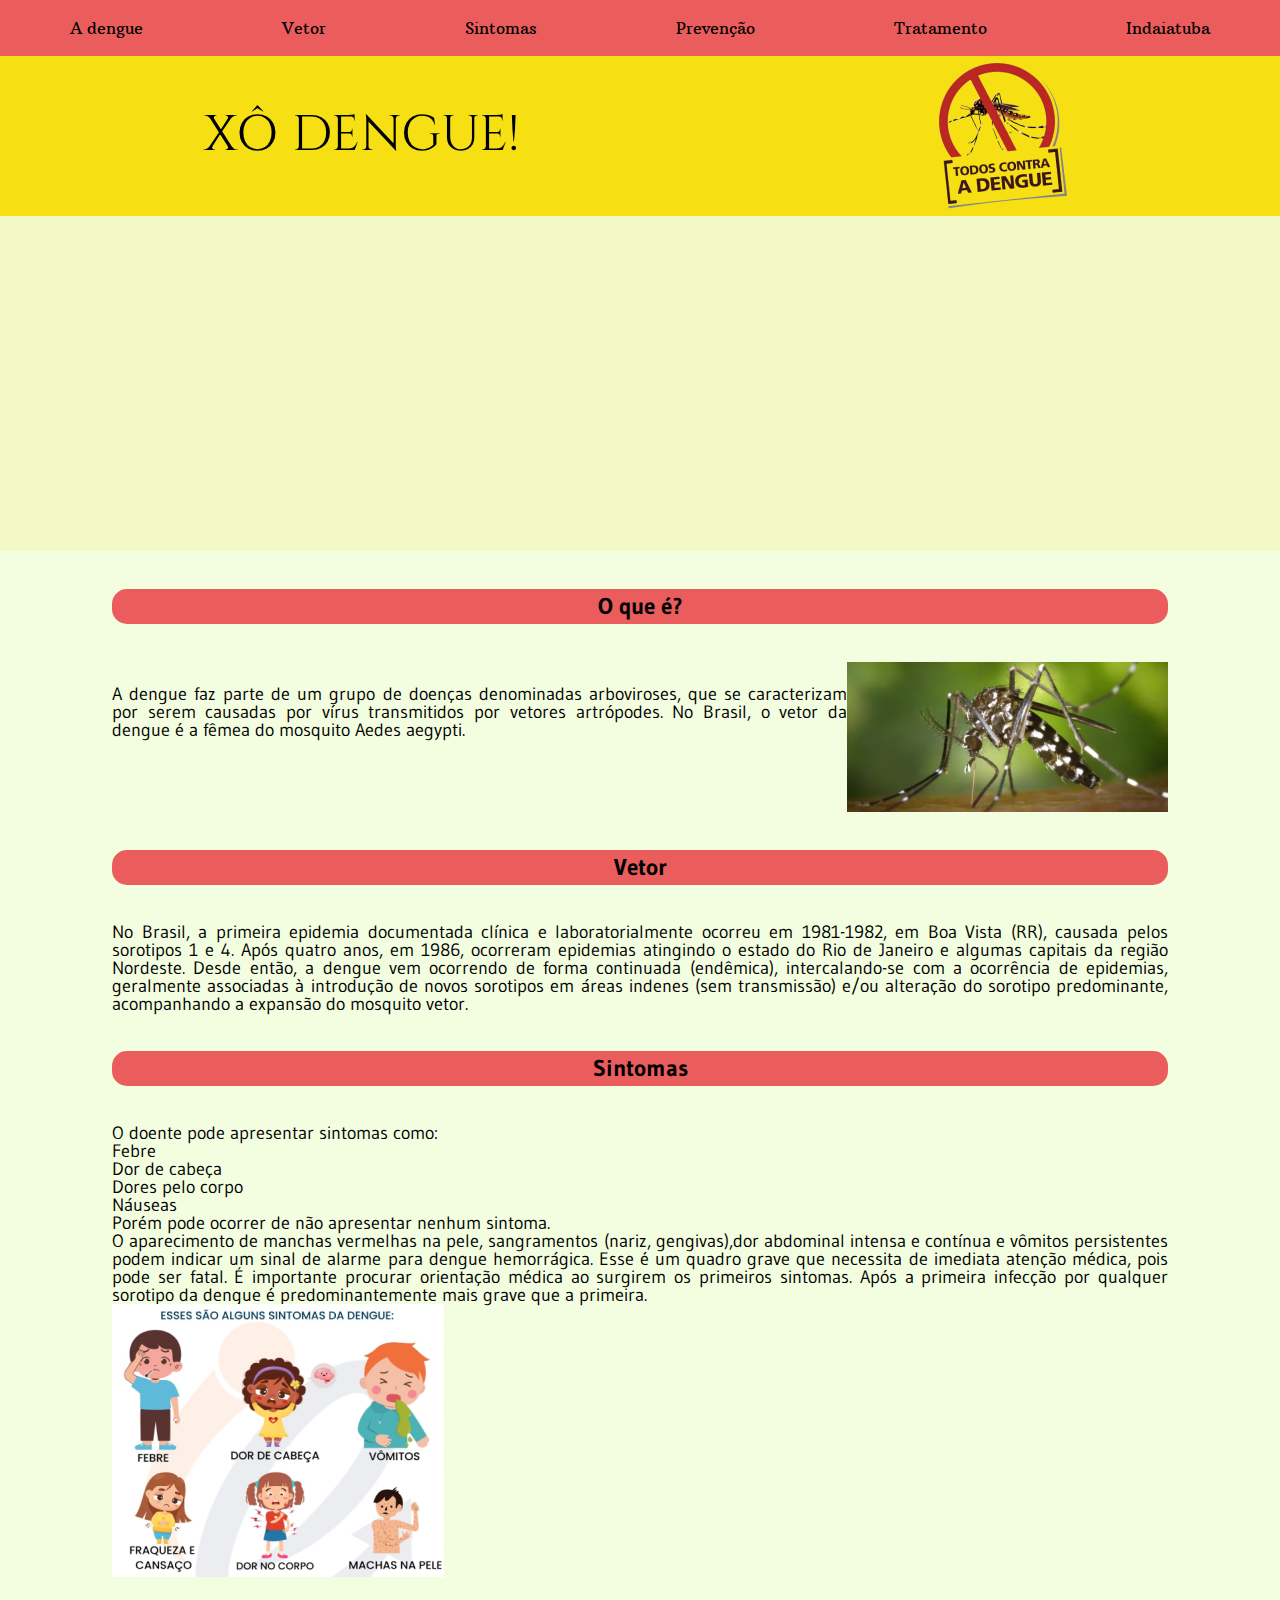
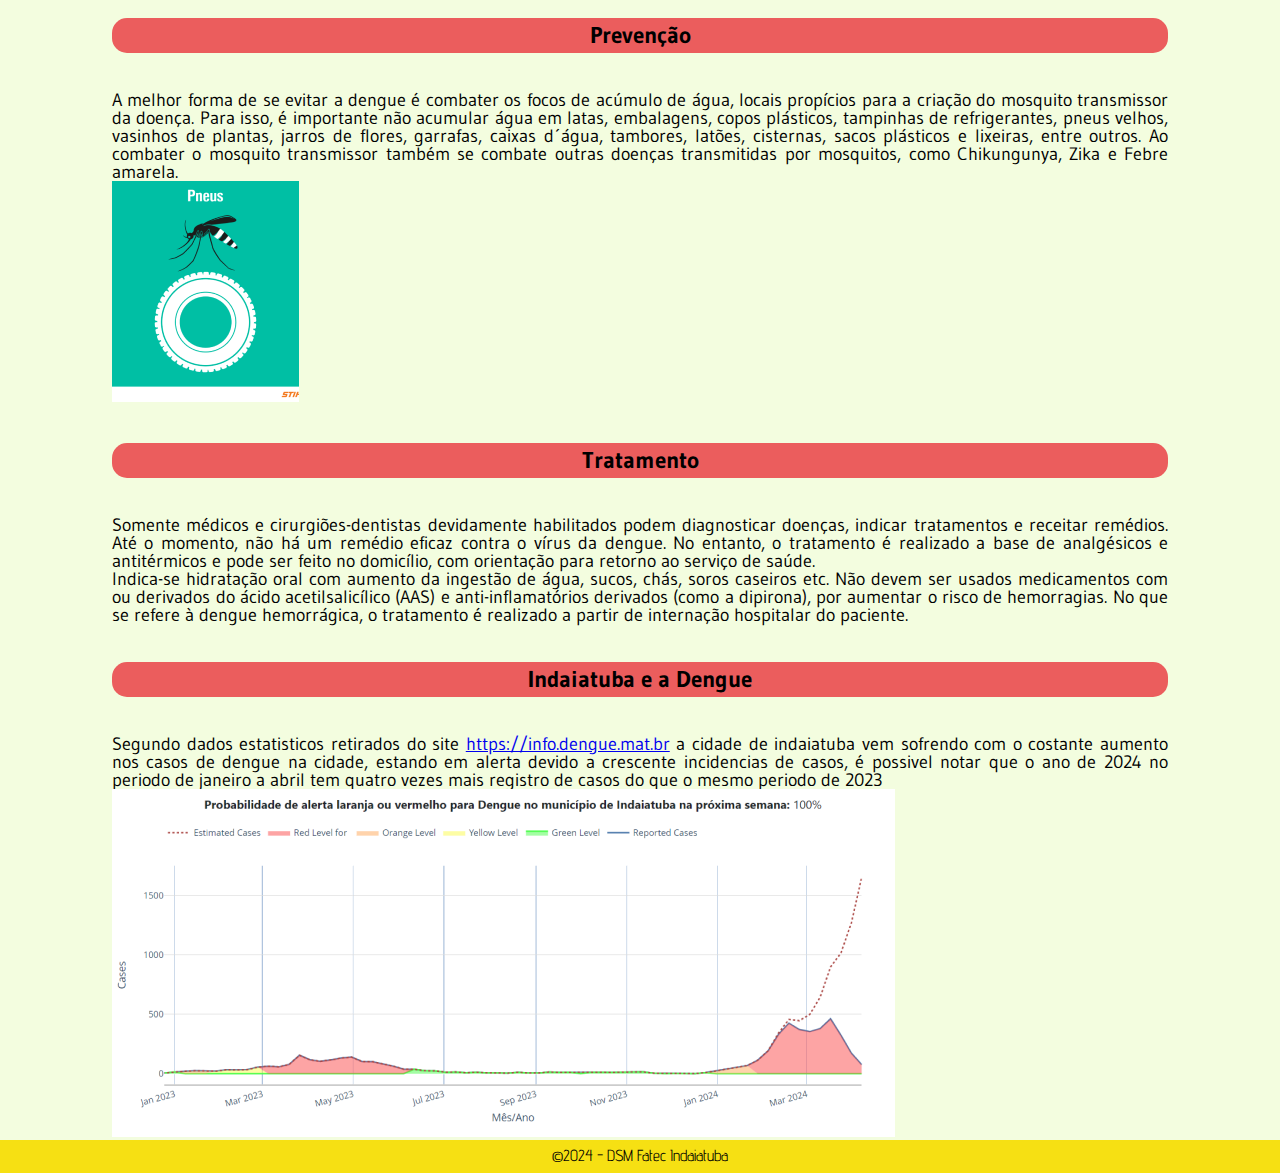
<file: index.html>
<!DOCTYPE html>
<html lang="pt-br">
<head>
    <link rel="stylesheet" href="./css/reset.css">
    <link rel="preconnect" href="https://fonts.googleapis.com">
    <link rel="preconnect" href="https://fonts.gstatic.com" crossorigin>
    <link href="https://fonts.googleapis.com/css2?family=Arbutus+Slab&display=swap" rel="stylesheet">
    <link rel="preconnect" href="https://fonts.googleapis.com">
    <link rel="preconnect" href="https://fonts.gstatic.com" crossorigin>
    <link href="https://fonts.googleapis.com/css2?family=Cinzel:wght@400..900&display=swap" rel="stylesheet">
    <link rel="preconnect" href="https://fonts.googleapis.com">
    <link rel="preconnect" href="https://fonts.gstatic.com" crossorigin>
    <link href="https://fonts.googleapis.com/css2?family=Gudea:ital,wght@0,400;0,700;1,400&display=swap" rel="stylesheet">
    <link rel="preconnect" href="https://fonts.googleapis.com">
<link rel="preconnect" href="https://fonts.gstatic.com" crossorigin>
<link href="https://fonts.googleapis.com/css2?family=Advent+Pro:ital,wght@0,100..900;1,100..900&display=swap" rel="stylesheet">
    <link rel="stylesheet" href="./css/index.css">
    <meta charset="UTF-8">
    <meta name="viewport" content="width=device-width, initial-scale=1.0">
    <title>Xô Dengue!</title>
</head>
<body>
    <nav class="menu">
        <a>A dengue</a>
        <a>Vetor</a>
        <a>Sintomas</a>
        <a>Prevenção</a>
        <a>Tratamento</a>
        <a>Indaiatuba</a>
    </nav>
    <section class="banner">
        <h1>XÔ DENGUE!</h1>
        <p><img src="./images/fotologo.png" alt='Imagem de mosquito da dengue riscado com um sinal de proibido, acompanhada do texto "Todos contra a dengue"'></p>
    </section>
    <section class="carrossel">

    </section>
    <h2>O que é?</h2>
    <section class="paragrafoum paragrafo">
        <p>A dengue faz parte de um grupo de doenças denominadas arboviroses, que se caracterizam por serem causadas por vírus transmitidos por vetores artrópodes. No Brasil, o vetor da dengue é a fêmea do mosquito Aedes aegypti.</p>
        <img src="./images/fotomosquito.png" alt="Foto de perto do mosquito Aedes aegypti, com destaque as listras brancas em seu corpo" title="Aedes aegypti">
    </section>
    <h2>Vetor</h2>
    <section class="paragrafodois paragrafo">
        <p>No Brasil, a primeira epidemia documentada clínica e laboratorialmente ocorreu em 1981-1982, em Boa Vista (RR), causada pelos sorotipos 1 e 4. Após quatro anos, em 1986, ocorreram epidemias atingindo o estado do Rio de Janeiro e algumas capitais da região Nordeste. Desde então, a dengue vem ocorrendo de forma continuada (endêmica), intercalando-se com a ocorrência de epidemias, geralmente associadas à introdução de novos sorotipos em áreas indenes (sem transmissão) e/ou alteração do sorotipo predominante, acompanhando a expansão do mosquito vetor.</p>
    </section>
    <h2>Sintomas</h2>
    <section class="paragrafotres paragrafo">
        <p>O doente pode apresentar sintomas como:</p>
        <ul>
            <li>Febre</li>
            <li>Dor de cabeça</li>
            <li>Dores pelo corpo</li>
            <li>Náuseas</li>
        </ul>
        <p>Porém pode ocorrer de não apresentar nenhum sintoma.</p>
        <p>O aparecimento de manchas vermelhas na pele, sangramentos (nariz, gengivas),dor abdominal intensa e contínua e vômitos persistentes podem indicar um sinal de alarme para dengue hemorrágica. Esse é um quadro grave que necessita de imediata atenção médica, pois pode ser fatal. É importante procurar orientação médica ao surgirem os primeiros sintomas. Após a primeira infecção por qualquer sorotipo da dengue é predominantemente mais grave que a primeira.</p>
        <img src="./images/diagrama.png" alt="Gráfico apresentando alguns sintomas da dengue, sendo estes: febrer, dor de cabeça, vômitos, fraqueza e cansaço, dor no corpo e manchas na pele" title="Sintomas da gripe">
    </section>
    <h2>Prevenção</h2>
    <section class="paragrafoquatro paragrafo">
        <p>A melhor forma de se evitar a dengue é combater os focos de acúmulo de água, locais propícios para a criação do mosquito transmissor da doença. Para isso, é importante não acumular água em latas, embalagens, copos plásticos, tampinhas de refrigerantes, pneus velhos, vasinhos de plantas, jarros de flores, garrafas, caixas d´água, tambores, latões, cisternas, sacos plásticos e lixeiras, entre outros. Ao combater o mosquito transmissor também se combate outras doenças transmitidas por mosquitos, como Chikungunya, Zika e Febre amarela.</p>
        <img src="./images/pneu.png" alt="Gráfico apresentando um mosquito da dengue e um pneu" title="Pneu: meio propício para criadouro do mosquito">
    </section>
    <h2>Tratamento</h2>
    <section class="paragrafocinco paragrafo">
        <p>Somente médicos e cirurgiões-dentistas devidamente habilitados podem diagnosticar doenças, indicar tratamentos e receitar remédios. Até o momento, não há um remédio eficaz contra o vírus da dengue. No entanto, o tratamento é realizado a base de analgésicos e antitérmicos e pode ser feito no domicílio, com orientação para retorno ao serviço de saúde.</p>
        <p>Indica-se hidratação oral com aumento da ingestão de água, sucos, chás, soros caseiros etc. Não devem ser usados medicamentos com ou derivados do ácido acetilsalicílico (AAS) e anti-inflamatórios derivados (como a dipirona), por aumentar o risco de hemorragias. No que se refere à dengue hemorrágica, o tratamento é realizado a partir de internação hospitalar do paciente.</p>
    </section>
    <h2>Indaiatuba e a Dengue</h2>
    <section class="paragrafoseis paragrafo">
        <p>Segundo dados estatisticos retirados do site <a href="https://info.dengue.mat.br">https://info.dengue.mat.br</a> a cidade de indaiatuba vem sofrendo com o costante aumento nos casos de dengue na cidade, estando em alerta devido a crescente incidencias de casos, é possivel notar que o ano de 2024 no periodo de janeiro a abril tem quatro vezes mais registro de casos do que o mesmo periodo de 2023</p>
        <img src="./images/grafico.png" alt="Gráfico de linhas mostrando a probabilidade de alerta laranja ou vermelho para dengue em indaiatuba na semana seguinte">
    </section>
    <footer>&copy;2024 - DSM Fatec Indaiatuba</footer>
</body>
</html>
</file>
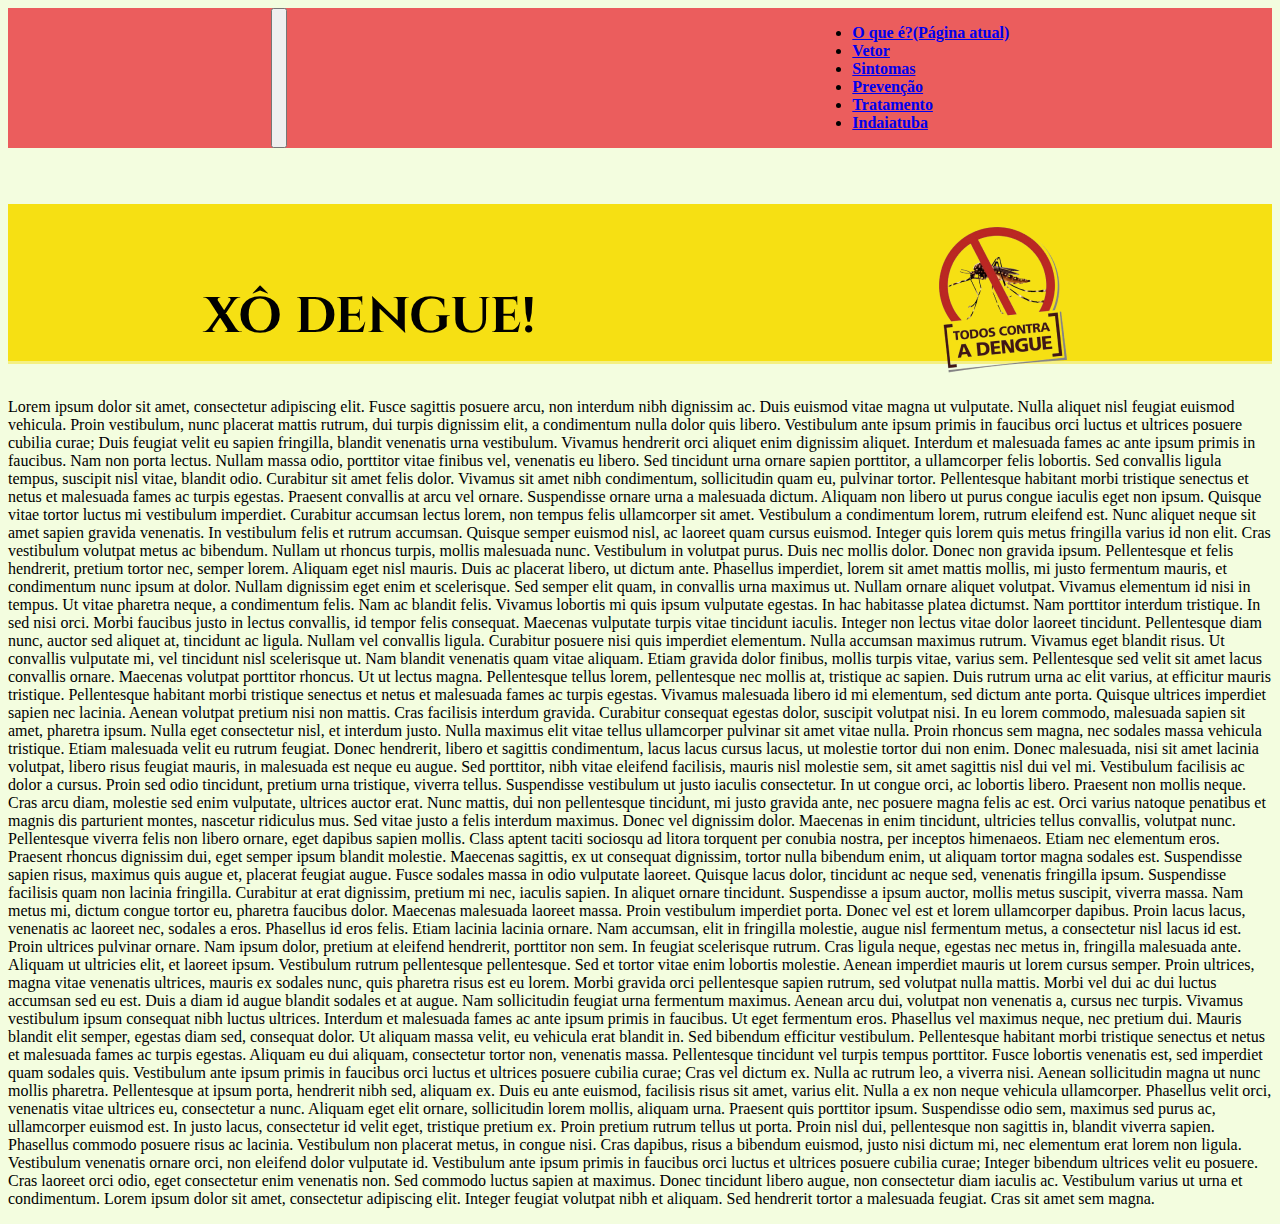
<file: bootstrap/index.html>
<!DOCTYPE html>
<html lang="pt-br">

<head>
    <meta charset="UTF-8">
    <meta name="viewport" content="width=device-width, initial-scale=1.0">
    <link rel="preconnect" href="https://fonts.googleapis.com">
    <link rel="preconnect" href="https://fonts.gstatic.com" crossorigin>
    <link href="https://fonts.googleapis.com/css2?family=Arbutus+Slab&display=swap" rel="stylesheet">
    <link rel="preconnect" href="https://fonts.googleapis.com">
    <link rel="preconnect" href="https://fonts.gstatic.com" crossorigin>
    <link href="https://fonts.googleapis.com/css2?family=Cinzel:wght@400..900&display=swap" rel="stylesheet">
    <link rel="stylesheet" href="https://stackpath.bootstrapcdn.com/bootstrap/4.1.3/css/bootstrap.min.css"
        integrity="sha384-MCw98/SFnGE8fJT3GXwEOngsV7Zt27NXFoaoApmYm81iuXoPkFOJwJ8ERdknLPMO" crossorigin="anonymous">
    <link rel="stylesheet" href="css/main.css">
    <title>Xô Dengue 2</title>
</head>

<body>
    <nav class="navbar fixed-top navbar-expand-sm navbar-light" style="background:#EB5D5D; min-width: 100%">
        <a class="navbar-brand" href="#">A Dengue</a>
        <button class="navbar-toggler" type="button" data-toggle="collapse" data-target="#navbarNav"
            aria-controls="navbarNav" aria-expanded="false" aria-label="Alterna navegação">
            <span class="navbar-toggler-icon"></span>
        </button>
        <div class="collapse navbar-collapse justify-content-around barra-navegacao" style="font-weight: bold" id="navbarNav">
            <ul class="navbar-nav">
                <li class="nav-item">
                    <a class="nav-link" href="#">O que é?<span class="sr-only">(Página atual)</span></a>
                </li>
                <li class="nav-item">
                    <a class="nav-link" href="#">Vetor</a>
                </li>
                <li class="nav-item">
                    <a class="nav-link" href="#">Sintomas</a>
                </li>
                <li class="nav-item">
                    <a class="nav-link" href="#">Prevenção</a>
                </li>
                <li class="nav-item">
                    <a class="nav-link" href="#">Tratamento</a>
                </li>
                <li class="nav-item">
                    <a class="nav-link" href="#">Indaiatuba</a>
                </li>
            </ul>
        </div>
    </nav>
    <section class="topo"></section>
    <section class="banner">
        <h1>XÔ DENGUE!</h1>
        <p><img src="./images/fotologo.png" alt='Imagem de mosquito da dengue riscado com um sinal de proibido, acompanhada do texto "Todos contra a dengue"'>
        </p>
    </section>
    <p>

        Lorem ipsum dolor sit amet, consectetur adipiscing elit. Fusce sagittis posuere arcu, non interdum nibh dignissim ac. Duis euismod vitae magna ut vulputate. Nulla aliquet nisl feugiat euismod vehicula. Proin vestibulum, nunc placerat mattis rutrum, dui turpis dignissim elit, a condimentum nulla dolor quis libero. Vestibulum ante ipsum primis in faucibus orci luctus et ultrices posuere cubilia curae; Duis feugiat velit eu sapien fringilla, blandit venenatis urna vestibulum. Vivamus hendrerit orci aliquet enim dignissim aliquet. Interdum et malesuada fames ac ante ipsum primis in faucibus. Nam non porta lectus. Nullam massa odio, porttitor vitae finibus vel, venenatis eu libero. Sed tincidunt urna ornare sapien porttitor, a ullamcorper felis lobortis. Sed convallis ligula tempus, suscipit nisl vitae, blandit odio.
        
        Curabitur sit amet felis dolor. Vivamus sit amet nibh condimentum, sollicitudin quam eu, pulvinar tortor. Pellentesque habitant morbi tristique senectus et netus et malesuada fames ac turpis egestas. Praesent convallis at arcu vel ornare. Suspendisse ornare urna a malesuada dictum. Aliquam non libero ut purus congue iaculis eget non ipsum. Quisque vitae tortor luctus mi vestibulum imperdiet. Curabitur accumsan lectus lorem, non tempus felis ullamcorper sit amet. Vestibulum a condimentum lorem, rutrum eleifend est. Nunc aliquet neque sit amet sapien gravida venenatis.
        
        In vestibulum felis et rutrum accumsan. Quisque semper euismod nisl, ac laoreet quam cursus euismod. Integer quis lorem quis metus fringilla varius id non elit. Cras vestibulum volutpat metus ac bibendum. Nullam ut rhoncus turpis, mollis malesuada nunc. Vestibulum in volutpat purus. Duis nec mollis dolor. Donec non gravida ipsum. Pellentesque et felis hendrerit, pretium tortor nec, semper lorem. Aliquam eget nisl mauris. Duis ac placerat libero, ut dictum ante. Phasellus imperdiet, lorem sit amet mattis mollis, mi justo fermentum mauris, et condimentum nunc ipsum at dolor. Nullam dignissim eget enim et scelerisque. Sed semper elit quam, in convallis urna maximus ut. Nullam ornare aliquet volutpat. Vivamus elementum id nisi in tempus.
        
        Ut vitae pharetra neque, a condimentum felis. Nam ac blandit felis. Vivamus lobortis mi quis ipsum vulputate egestas. In hac habitasse platea dictumst. Nam porttitor interdum tristique. In sed nisi orci. Morbi faucibus justo in lectus convallis, id tempor felis consequat. Maecenas vulputate turpis vitae tincidunt iaculis. Integer non lectus vitae dolor laoreet tincidunt. Pellentesque diam nunc, auctor sed aliquet at, tincidunt ac ligula. Nullam vel convallis ligula.
        
        Curabitur posuere nisi quis imperdiet elementum. Nulla accumsan maximus rutrum. Vivamus eget blandit risus. Ut convallis vulputate mi, vel tincidunt nisl scelerisque ut. Nam blandit venenatis quam vitae aliquam. Etiam gravida dolor finibus, mollis turpis vitae, varius sem. Pellentesque sed velit sit amet lacus convallis ornare. Maecenas volutpat porttitor rhoncus. Ut ut lectus magna. Pellentesque tellus lorem, pellentesque nec mollis at, tristique ac sapien.
        
        Duis rutrum urna ac elit varius, at efficitur mauris tristique. Pellentesque habitant morbi tristique senectus et netus et malesuada fames ac turpis egestas. Vivamus malesuada libero id mi elementum, sed dictum ante porta. Quisque ultrices imperdiet sapien nec lacinia. Aenean volutpat pretium nisi non mattis. Cras facilisis interdum gravida. Curabitur consequat egestas dolor, suscipit volutpat nisi. In eu lorem commodo, malesuada sapien sit amet, pharetra ipsum. Nulla eget consectetur nisl, et interdum justo. Nulla maximus elit vitae tellus ullamcorper pulvinar sit amet vitae nulla. Proin rhoncus sem magna, nec sodales massa vehicula tristique. Etiam malesuada velit eu rutrum feugiat.
        
        Donec hendrerit, libero et sagittis condimentum, lacus lacus cursus lacus, ut molestie tortor dui non enim. Donec malesuada, nisi sit amet lacinia volutpat, libero risus feugiat mauris, in malesuada est neque eu augue. Sed porttitor, nibh vitae eleifend facilisis, mauris nisl molestie sem, sit amet sagittis nisl dui vel mi. Vestibulum facilisis ac dolor a cursus. Proin sed odio tincidunt, pretium urna tristique, viverra tellus. Suspendisse vestibulum ut justo iaculis consectetur. In ut congue orci, ac lobortis libero. Praesent non mollis neque.
        
        Cras arcu diam, molestie sed enim vulputate, ultrices auctor erat. Nunc mattis, dui non pellentesque tincidunt, mi justo gravida ante, nec posuere magna felis ac est. Orci varius natoque penatibus et magnis dis parturient montes, nascetur ridiculus mus. Sed vitae justo a felis interdum maximus. Donec vel dignissim dolor. Maecenas in enim tincidunt, ultricies tellus convallis, volutpat nunc. Pellentesque viverra felis non libero ornare, eget dapibus sapien mollis. Class aptent taciti sociosqu ad litora torquent per conubia nostra, per inceptos himenaeos. Etiam nec elementum eros. Praesent rhoncus dignissim dui, eget semper ipsum blandit molestie. Maecenas sagittis, ex ut consequat dignissim, tortor nulla bibendum enim, ut aliquam tortor magna sodales est. Suspendisse sapien risus, maximus quis augue et, placerat feugiat augue.
        
        Fusce sodales massa in odio vulputate laoreet. Quisque lacus dolor, tincidunt ac neque sed, venenatis fringilla ipsum. Suspendisse facilisis quam non lacinia fringilla. Curabitur at erat dignissim, pretium mi nec, iaculis sapien. In aliquet ornare tincidunt. Suspendisse a ipsum auctor, mollis metus suscipit, viverra massa. Nam metus mi, dictum congue tortor eu, pharetra faucibus dolor. Maecenas malesuada laoreet massa. Proin vestibulum imperdiet porta. Donec vel est et lorem ullamcorper dapibus.
        
        Proin lacus lacus, venenatis ac laoreet nec, sodales a eros. Phasellus id eros felis. Etiam lacinia lacinia ornare. Nam accumsan, elit in fringilla molestie, augue nisl fermentum metus, a consectetur nisl lacus id est. Proin ultrices pulvinar ornare. Nam ipsum dolor, pretium at eleifend hendrerit, porttitor non sem. In feugiat scelerisque rutrum. Cras ligula neque, egestas nec metus in, fringilla malesuada ante.
        
        Aliquam ut ultricies elit, et laoreet ipsum. Vestibulum rutrum pellentesque pellentesque. Sed et tortor vitae enim lobortis molestie. Aenean imperdiet mauris ut lorem cursus semper. Proin ultrices, magna vitae venenatis ultrices, mauris ex sodales nunc, quis pharetra risus est eu lorem. Morbi gravida orci pellentesque sapien rutrum, sed volutpat nulla mattis. Morbi vel dui ac dui luctus accumsan sed eu est. Duis a diam id augue blandit sodales et at augue. Nam sollicitudin feugiat urna fermentum maximus.
        
        Aenean arcu dui, volutpat non venenatis a, cursus nec turpis. Vivamus vestibulum ipsum consequat nibh luctus ultrices. Interdum et malesuada fames ac ante ipsum primis in faucibus. Ut eget fermentum eros. Phasellus vel maximus neque, nec pretium dui. Mauris blandit elit semper, egestas diam sed, consequat dolor. Ut aliquam massa velit, eu vehicula erat blandit in. Sed bibendum efficitur vestibulum.
        
        Pellentesque habitant morbi tristique senectus et netus et malesuada fames ac turpis egestas. Aliquam eu dui aliquam, consectetur tortor non, venenatis massa. Pellentesque tincidunt vel turpis tempus porttitor. Fusce lobortis venenatis est, sed imperdiet quam sodales quis. Vestibulum ante ipsum primis in faucibus orci luctus et ultrices posuere cubilia curae; Cras vel dictum ex. Nulla ac rutrum leo, a viverra nisi. Aenean sollicitudin magna ut nunc mollis pharetra. Pellentesque at ipsum porta, hendrerit nibh sed, aliquam ex. Duis eu ante euismod, facilisis risus sit amet, varius elit. Nulla a ex non neque vehicula ullamcorper. Phasellus velit orci, venenatis vitae ultrices eu, consectetur a nunc.
        
        Aliquam eget elit ornare, sollicitudin lorem mollis, aliquam urna. Praesent quis porttitor ipsum. Suspendisse odio sem, maximus sed purus ac, ullamcorper euismod est. In justo lacus, consectetur id velit eget, tristique pretium ex. Proin pretium rutrum tellus ut porta. Proin nisl dui, pellentesque non sagittis in, blandit viverra sapien. Phasellus commodo posuere risus ac lacinia. Vestibulum non placerat metus, in congue nisi. Cras dapibus, risus a bibendum euismod, justo nisi dictum mi, nec elementum erat lorem non ligula. Vestibulum venenatis ornare orci, non eleifend dolor vulputate id. Vestibulum ante ipsum primis in faucibus orci luctus et ultrices posuere cubilia curae; Integer bibendum ultrices velit eu posuere. Cras laoreet orci odio, eget consectetur enim venenatis non.
        
        Sed commodo luctus sapien at maximus. Donec tincidunt libero augue, non consectetur diam iaculis ac. Vestibulum varius ut urna et condimentum. Lorem ipsum dolor sit amet, consectetur adipiscing elit. Integer feugiat volutpat nibh et aliquam. Sed hendrerit tortor a malesuada feugiat. Cras sit amet sem magna. </p>
    <script src="https://code.jquery.com/jquery-3.3.1.slim.min.js"
        integrity="sha384-q8i/X+965DzO0rT7abK41JStQIAqVgRVzpbzo5smXKp4YfRvH+8abtTE1Pi6jizo"
        crossorigin="anonymous"></script>
    <script src="https://cdnjs.cloudflare.com/ajax/libs/popper.js/1.14.3/umd/popper.min.js"
        integrity="sha384-ZMP7rVo3mIykV+2+9J3UJ46jBk0WLaUAdn689aCwoqbBJiSnjAK/l8WvCWPIPm49"
        crossorigin="anonymous"></script>
    <script src="https://stackpath.bootstrapcdn.com/bootstrap/4.1.3/js/bootstrap.min.js"
        integrity="sha384-ChfqqxuZUCnJSK3+MXmPNIyE6ZbWh2IMqE241rYiqJxyMiZ6OW/JmZQ5stwEULTy"
        crossorigin="anonymous"></script>
</body>

</html>
</file>
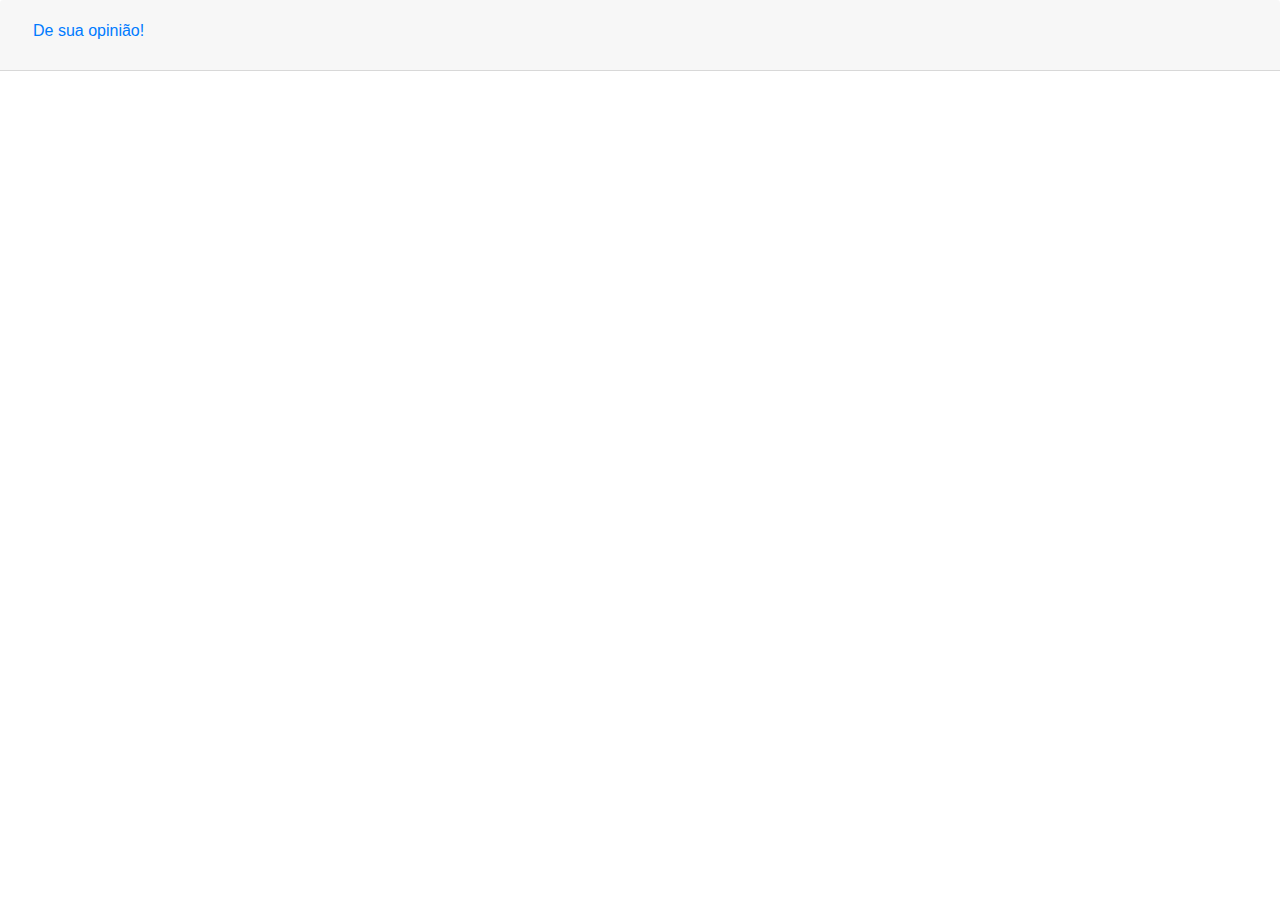
<file: bootstrape/bootstrape/teste.html>
<!DOCTYPE html>
<html lang="en">
<head>
    <meta charset="UTF-8">
    <meta name="viewport" content="width=device-width, initial-scale=1.0">
    <title>Formulário de Avaliação</title>
    <link rel="stylesheet" href="https://maxcdn.bootstrapcdn.com/bootstrap/4.0.0/css/bootstrap.min.css">
</head>
<body>
    <div class="accordion" id="accordionExample">
        <div class="card-header" id="headingOne">
            <h5 class="mb">
                <button class="btn btn-link" type="button" data-toggle="collapse" data-target="#collapseOne"
                    aria-expanded="true" aria-controls="collapseOne">
                    De sua opinião!
                </button>
            </h5>
        </div>
        <div id="collapseOne" class="collapse" aria-labelledby="headingOne" data-parent="#accordionExample">
            <div class="card-body">
                <form action="process_form.php" method="post">
                    <div class="questionario">
                        <p class="questionario"> Sua opinião é muito importante para nós, por favor avalie sua
                            experiencia em nosso site!
                            <br>
                            Avalie o conteúdo do site.
                        </p>

                        <div class="form-check questionario">
                            <input class="form-check-input" type="radio" name="questi_secao" id="questi-secao1"
                                value="1 - Muito Ruim" checked>
                            <label class="form-check-label" for="questi-secao1">1 - Muito Ruim </label>
                        </div>
                        <div class="form-check questionario">
                            <input class="form-check-input" type="radio" name="questi_secao" id="questi-secao2"
                                value="2 - Ruim">
                            <label class="form-check-label" for="questi-secao2">2 - Ruim </label>
                        </div>
                        <div class="form-check questionario">
                            <input class="form-check-input" type="radio" name="questi_secao" id="questi-secao3"
                                value="3 - Moderado">
                            <label class="form-check-label" for="questi-secao3">3 - Moderado </label>
                        </div>
                        <div class="form-check questionario">
                            <input class="form-check-input" type="radio" name="questi_secao" id="questi-secao4"
                                value="4 - Bom">
                            <label class="form-check-label" for="questi-secao4">4 - Bom </label>
                        </div>
                        <div class="form-check questionario">
                            <input class="form-check-input" type="radio" name="questi_secao" id="questi-secao5"
                                value="5 - Muito Bom">
                            <label class="form-check-label" for="questi-secao5">5 - Muito Bom </label>
                        </div>
                        <br>
                        Avalie a apresentação site.

                        <div class="form-check questionario">
                            <input class="form-check-input" type="radio" name="questi_cor" id="questi-cor1"
                                value="1 - Muito Ruim" checked>
                            <label class="form-check-label" for="questi-cor1">1 - Muito Ruim </label>
                        </div>
                        <div class="form-check questionario">
                            <input class="form-check-input" type="radio" name="questi_cor" id="questi-cor2"
                                value="2 - Ruim">
                            <label class="form-check-label" for="questi-cor2">2 - Ruim </label>
                        </div>
                        <div class="form-check questionario">
                            <input class="form-check-input" type="radio" name="questi_cor" id="questi-cor3"
                                value="3 - Moderado">
                            <label class="form-check-label" for="questi-cor3">3 - Moderado </label>
                        </div>
                        <div class="form-check questionario">
                            <input class="form-check-input" type="radio" name="questi_cor" id="questi-cor4"
                                value="4 - Bom">
                            <label class="form-check-label" for="questi-cor4">4 - Bom </label>
                        </div>
                        <div class="form-check questionario">
                            <input class="form-check-input" type="radio" name="questi_cor" id="questi-cor5"
                                value="5 - Muito Bom">
                            <label class="form-check-label" for="questi-cor5">5 - Muito Bom </label>
                        </div>
                        <br>

                        <div class="form-group">
                            <label for="exampleFormControlTextarea1">Nos deixe um comentário.</label>
                            <textarea class="form-control" id="exampleFormControlTextarea1" name="comentario" rows="3"
                                placeholder="Obrigado pela visita, e repasse essas informações para amigos e familiares!!!"></textarea>
                        </div>
                        <br>
                        <button type="submit" class="btn btn-primary btn-sm">Enviar</button>
                        <br><br>
                    </div>
                </form>
            </div>
        </div>
    </div>
    <script src="https://code.jquery.com/jquery-3.2.1.slim.min.js"></script>
    <script src="https://cdnjs.cloudflare.com/ajax/libs/popper.js/1.12.9/umd/popper.min.js"></script>
    <script src="https://maxcdn.bootstrapcdn.com/bootstrap/4.0.0/js/bootstrap.min.js"></script>
</body>
</html>
</file>
<file: css/index.css>
html{
    scroll-behavior: smooth;
}


/* config do carrossel de imagens*/
/* .botoes-carrossel {
  margin: 0;
  top: 10vw;
  padding-left: 25vw;
  display: flex;
  justify-content: center;
  gap: 20px; */
  /* border: red solid; */
/* }

.botoes-carrossel .botao {
  margin: 0;
  background-color: #000000;
  width: 15px;
  height: 15px;
  border-radius: 50%;
  border: 2px solid transparent;
  cursor: pointer; */
  /* border-color: #c51818; */
/* }
 
.botoes-carrossel .botao.selecionado {
  background-color: #1d8346;
}
 
.carrossel { */
  /* position: fixed; */
  /* margin: 0;
  top: 0;
  padding-top: 20vh;
 
  padding-left: 50vw;
  width: 100%; */
  /* z-index: -1; */
/* }
 
.imagem {
  margin: 1vh 1vw;
  width: 50vw;
  height: 50vh;
  object-fit: cover; */
  /* não deixa a imagem ficar distorcida*/
  /* display: none; */
  /* border: red solid; */
/* }
 
.imagem.ativa {
  display: block;
  animation: mudarImagem 0.7s;
}
 
.imagem.ativa {
  display: block;
  animation: mudarImagem 0.7s;
}
 
@keyframes mudarImagem {
  from {
    opacity: 0.85;
  }
 
  to {
    opacity: 1;
  }
} */


/* fim do código carrossel manual*/

/* #slider {
    top: 10px;
    width: 90%;
    max-width: 1080px;
    height: 75vw;
    max-height: 500px;
    position: relative;
}
 
#slider img {
    opacity: 0;
    position: absolute;
    left: 116px;
    width: 100%;
    height: 85%;
    object-fit: cover;
    transition: opacity 50ms;
}
 
#slider img.selected {
    opacity: 1;
} */
/* fim do slider automatico */

body{
  background-color: #F3FDDF;
}

.voltar{
  position: fixed;
  bottom: 1rem;
  right: 1.6rem;
}

.menu{
    font-family: 'Arbutus Slab';
    width: 100%;
    background-color: #EB5D5D;
    display: flex;
    justify-content: space-around;
    height: 1rem;
    padding-top: 1.25rem;
    padding-bottom: 1.25rem;
}

.menu a{
    cursor: pointer;
    text-decoration: none;
    color: black;
}

.menu a:hover{
    padding-bottom: 1em;
    border-bottom: 0.1em solid #f6e013;
    font-weight: bold;
}

.banner{
    height: 10rem;
    display: flex;
    background-color: #f6e013;
    justify-content: space-around;
}

.banner h1{
    font-family: 'Cinzel';
    font-size: 3.125rem;
    padding-top: 3.4rem;
}

h2{
    font-weight: bold;
    font-family: 'Gudea';
    text-align: center;
    /* margin-left: 5.875rem; */
    margin: auto;
    font-size: 1.438rem;
    background-color: #EB5D5D;
    border-radius: 0.938rem;
    width: 82.52%;
    padding-top: 0.375rem;
    padding-bottom: 0.375rem;
    /* min-width: 53.125rem; */
    min-width: 82.5%;
    margin-bottom: 2.375rem;
    margin-top: 2.375rem;
}

.paragrafo{
    font-family: 'Gudea';
    font-size: 1.125rem;
    text-align: justify;
    width: 82.5%;
    margin: auto;
}

.paragrafoum{
  display: flex;
  justify-content: space-between;
}

.paragrafoum p{
  padding-top: 1.438rem;
}

.paragrafoum img{
  margin-top: 0.563;
}

/*.banner{
    height: 10rem;
    display: flex;
    background-color: #f6e013;
    flex-start: 22.25rem;
    justify-content: space-around;
}

.banner h1{
    font-family: 'Cinzel';
    font-size: 3.125rem;
    padding-top: 2.813rem;
}*/

.carrossel{
    min-height: 20.938rem;
    background-color:#f6df1321;
}

.paragrafo p{
    justify-self: auto;
}

footer{
    padding-top: 0.5rem;
    text-align: center;
    font-family: 'Advent Pro';
    width: 100%;
    height: 1.563rem;
    position: absolute;
    background-color: #f6e013;
}
</file>
<file: bootstrap/css/main.css>
body{
    background-color: #F3FDDF
}

/* idealmente teria o espaçamento de justify-content: space-evenly */
nav{
    font-family:'Arbutus-Slab';
    display: flex;
    justify-content: space-around;
    background-color: #EB5D5D;
    min-width: 100%;
    font-weight: bold;
}

/* cor não esta sendo aplicada */
.navbar-brand{
    cursor: default;
    color: #752e2e;
}

.barra-navegacao a:hover{
    text-decoration: underline;
    text-decoration-color: #f6e013;
}

#navbarNav{
    font-weight: bold;
}

@media screen and (min-width: 576px) {
    .navbar-brand{
        display: none
    }
}

.banner{
    margin-top: 3.5rem;
    height: 9.813rem;
    display: flex;
    background-color: #f6e013;
    justify-content: space-around;
    border-bottom: 0.188rem solid #f4f083;
    margin-bottom: 2.125rem;
}

.banner h1{
    font-family: 'Cinzel';
    font-size: 3.125rem;
    padding-top: 2.813rem;
}

.carousel-inner{
    width: 70%;
    height: auto;
    margin-left: 15%;
    display: flex;
    justify-content: center;
    margin-bottom: 5.5rem;
}

.carousel-control-prev-icon .carousel-control-next{
    position: absolute;
    width: 70%;
    margin-left: 15%;
    background-color: black;
}

h2{
    background-color: #EB5D5D;
    text-align: center;
    font-family: "Gudea";
}
</file>
